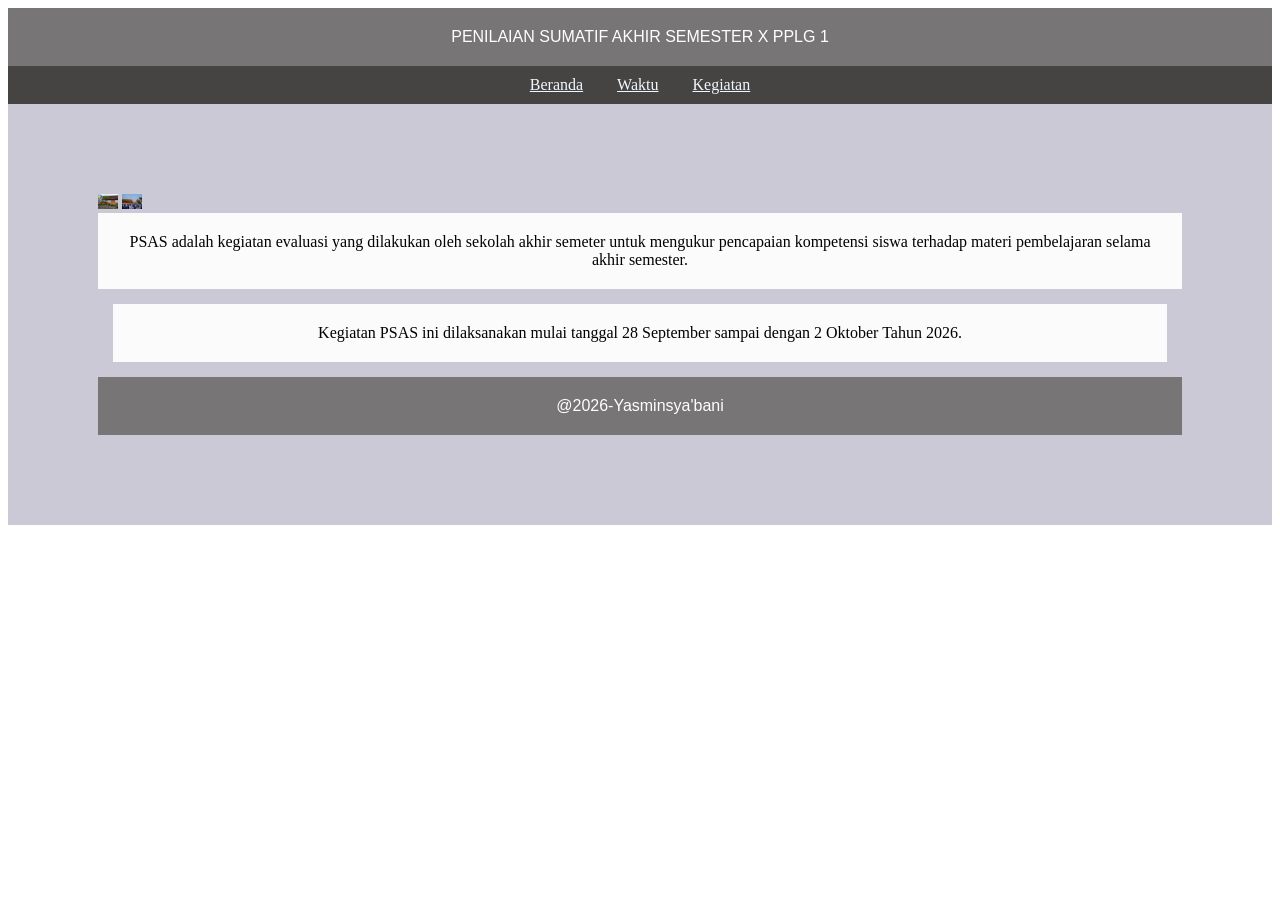
<file: index.html>
<!DOCTYPE html>
<html lang="en">
<head>
    <meta charset="UTF-8">
    <meta name="viewport" content="width=device-width, initial-scale=1.0">
    <title>Document</title>
    <link rel="stylesheet" href="style.css">
</head>
<body>
    <header class="header">PENILAIAN SUMATIF AKHIR SEMESTER X PPLG 1</header>
    <nav class="nav">
        <a href="Beranda">Beranda</a>
        <a href="Waktu">Waktu</a>
        <a href="Kegiatan">Kegiatan</a>
    </nav>
    <main class="main">
         <img src="images.jpg" alt="" width="20" height="15">
         <img src="OIP.webp" alt="" width="20" height="15">
        <article class="article1">
            PSAS adalah kegiatan evaluasi yang dilakukan oleh sekolah 
            akhir semeter untuk mengukur pencapaian kompetensi siswa
            terhadap materi pembelajaran selama akhir semester.
        </article>
        <article class="article2">
            Kegiatan PSAS ini dilaksanakan mulai tanggal 28 September 
            sampai dengan 2 Oktober Tahun 2026.
        </article>
        <footer class="fotter"> @2026-Yasminsya'bani</footer>
    </main>
</body>
</html>
</file>
<file: style.css>
.body{
    background-color: rgb(228, 228, 228);
}
.header{
    background-color: rgb(119, 117, 117);
    text-align: center;
    padding: 20px;
    font-family: Arial, Helvetica, sans-serif;
    color: white;
}
.nav{
    background-color: rgb(70, 67, 67);
    text-align: center;
    color: aliceblue;
    padding: 10px;
}
.nav a{
    padding: 15px;
    color: aliceblue;
}
.main{
    background-color: rgb(203, 201, 214);
    padding: 90px ;
}
.article1{
    background-color: rgb(251, 251, 252);
    padding: 20px;
    margin: auto;
    text-align: center;
}
.article2{
    background-color: rgb(251, 251, 252);
    padding: 20px;
    margin: 15px;
    text-align: center;
}
.img{
    width: 20%;
    height: auto;
}
.fotter{
    background-color: rgb(119, 117, 117);
    text-align: center;
    padding: 20px;
    font-family: Arial, Helvetica, sans-serif;
    color: white;
}
</file>
